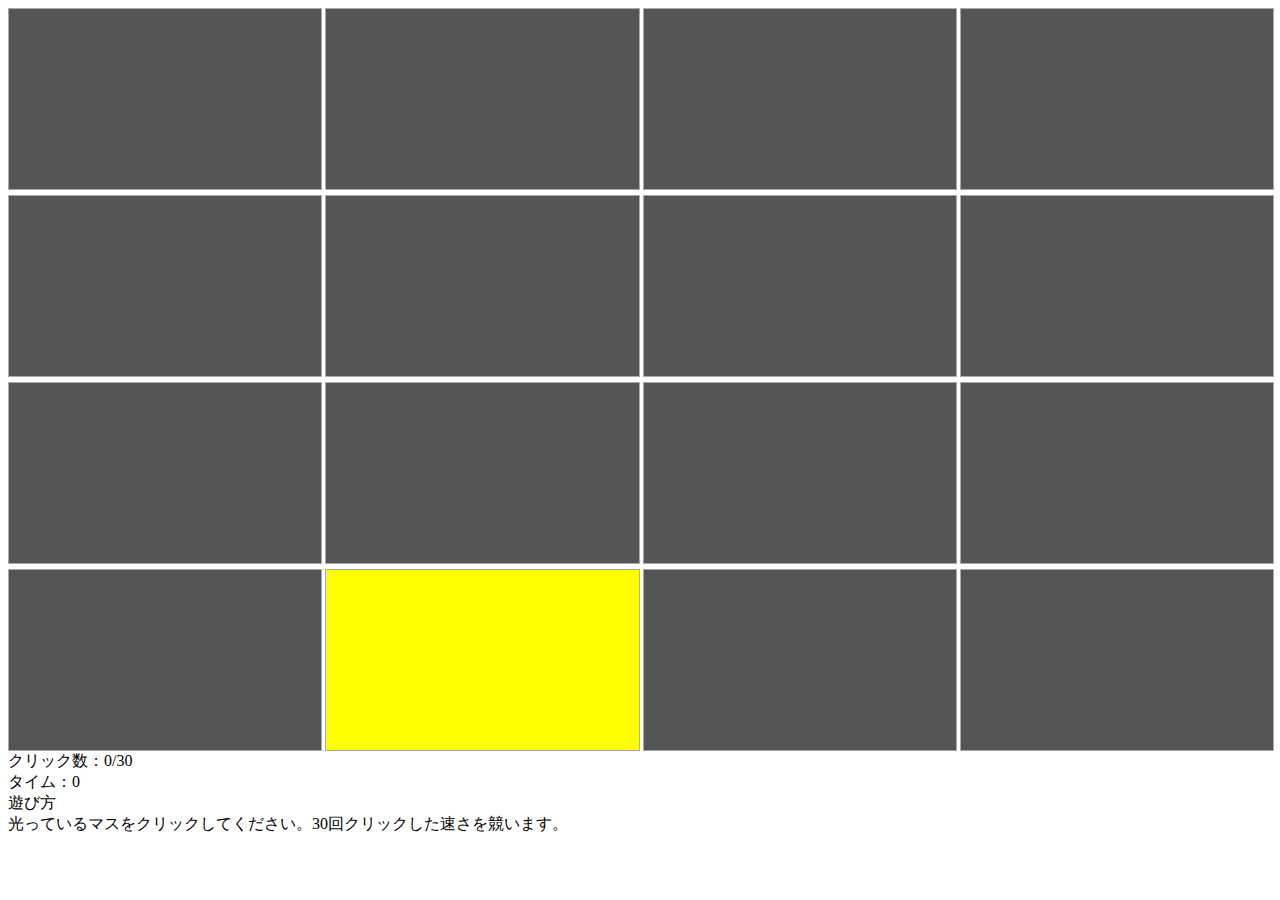
<file: index.html>
<!DOCTYPE html>
<html lang="en">
<head>
<meta charset="UTF-8">
<meta name="viewport" content="width=device-width, initial-scale=1.0">
<title>Random Light Grid</title>
<style>
    .grid-container {
        display: grid;
        grid-template-columns: repeat(4, 1fr);
        grid-template-rows: repeat(4, 1fr);
        gap: 5px;
        user-select: none;
    }
    .grid-item {
        width: 100%;
        min-height: 20vh;
        background-color: #555555;
        border: 1px solid #aaaaaa;
        user-select: none;
    }
    .light {
        background-color: yellow;
        animation: blink 0.5s infinite alternate;
        user-select: none;
    }
    @keyframes blink {
        0% {
            opacity: 1;
        }
        100% {
            opacity: 0;
        }
    }
</style>
</head>
<body>

<div class="grid-container" id="gridContainer">
    <div class="grid-item" id="1"></div>
    <div class="grid-item" id="2"></div>
    <div class="grid-item" id="3"></div>
    <div class="grid-item" id="4"></div>
    <div class="grid-item" id="5"></div>
    <div class="grid-item" id="6"></div>
    <div class="grid-item" id="7"></div>
    <div class="grid-item" id="8"></div>
    <div class="grid-item" id="9"></div>
    <div class="grid-item" id="10"></div>
    <div class="grid-item" id="11"></div>
    <div class="grid-item" id="12"></div>
    <div class="grid-item" id="13"></div>
    <div class="grid-item" id="14"></div>
    <div class="grid-item" id="15"></div>
    <div class="grid-item" id="16"></div>
</div>

<div id="cnt">クリック数：0/30</div>
<div id="time">タイム：0</div>
遊び方<br>
光っているマスをクリックしてください。30回クリックした速さを競います。

<script>
    var cnt = 0;
    var time = 0;
    var is_starting = false;
    document.addEventListener("DOMContentLoaded", function() {
        var gridItems = document.querySelectorAll(".grid-item");
        var randomIndex = Math.floor(Math.random() * gridItems.length);
        var currentIndex = randomIndex;
        
        function lightRandomGrid() {
            if (this.classList.contains("light")) {
                const audio = new Audio('クリック.mp3');
                audio.currentTime = 0;
                audio.play();
                cnt++;
                if (cnt == 1){
                    // 1000ミリ秒（1秒）ごとにcountUp関数を実行
                    const timer = setInterval(countUp, 1);
                }
                if(cnt == 30){
                    window.location.href = './nextPage.html?time=' + time; // 通常の遷移
                }
                document.getElementById("cnt").innerHTML = "クリック数：" + cnt.toString() + "/30";
                gridItems[currentIndex].classList.remove("light");
                do {
                    randomIndex = Math.floor(Math.random() * gridItems.length);
                } while (randomIndex === currentIndex);
                currentIndex = randomIndex;
                gridItems[currentIndex].classList.add("light");
            }
        }

        gridItems.forEach(function(gridItem) {
            gridItem.addEventListener("click", lightRandomGrid);
        });

        // 初期のランダムなグリッドを光らせる
        gridItems[currentIndex].classList.add("light");

    });

    // 1秒ごとにカウントアップする関数
    function countUp() {
    time++;
    document.getElementById("time").innerHTML = "タイム：" + time.toString();
    }

</script>


</body>
</html>
</file>
